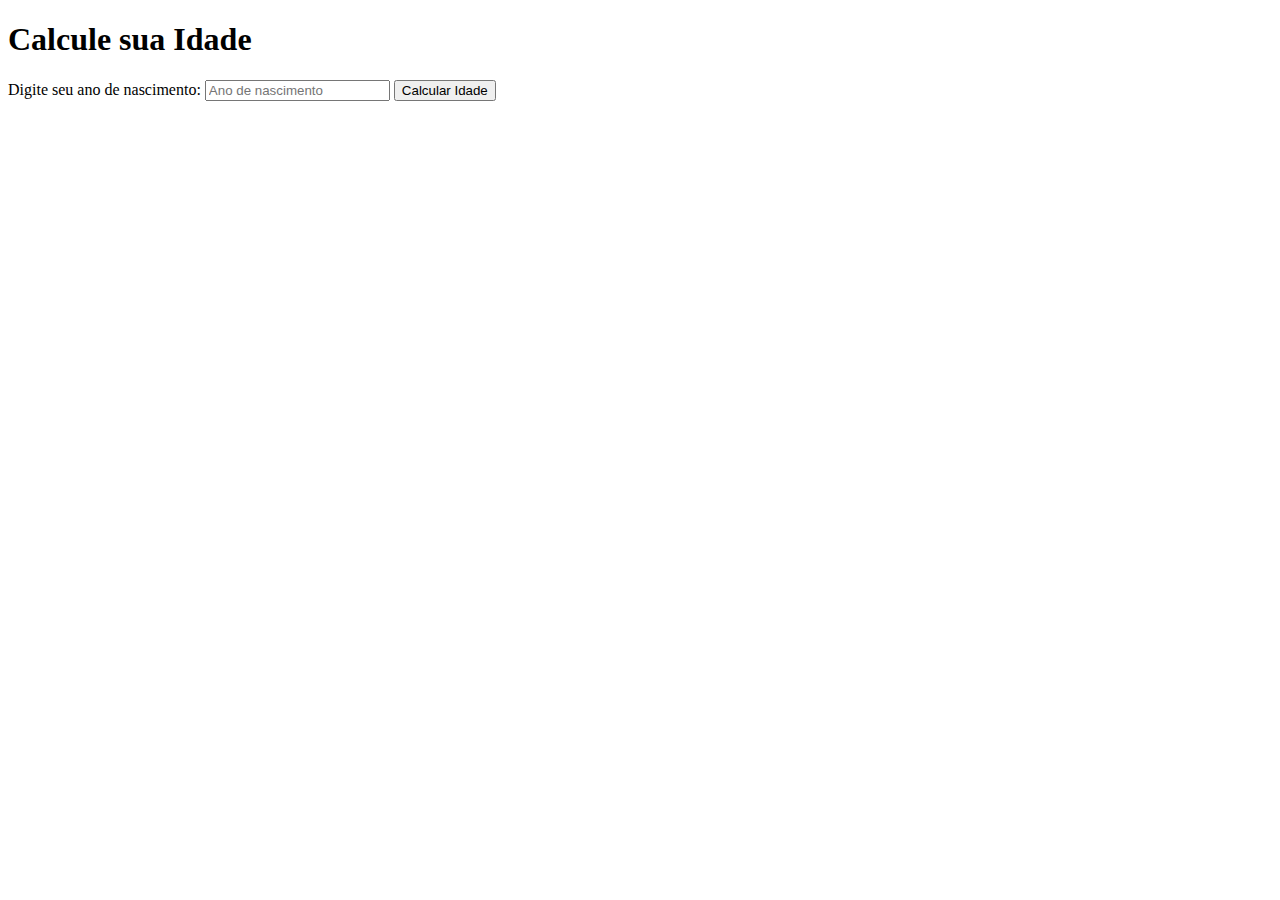
<file: Atividade 1/index.html>
<!DOCTYPE html>

<html lang="pt-br">

<head>

    <meta charset="UTF-8">
    <meta name="viewport" content="width=device-width, initial-scale=1.0">

    <title>Calculadora da sua Idade</title>
    <script src="script.js" defer></script>

</head>

<body>
    <h1>Calcule sua Idade</h1>
    <label for="nascimento">Digite seu ano de nascimento:</label>
    <input type="number" id="nascimento" placeholder="Ano de nascimento">
    <button onclick="calcular()">Calcular Idade</button>
    <p id="result"></p>

</body>
</html>
</file>
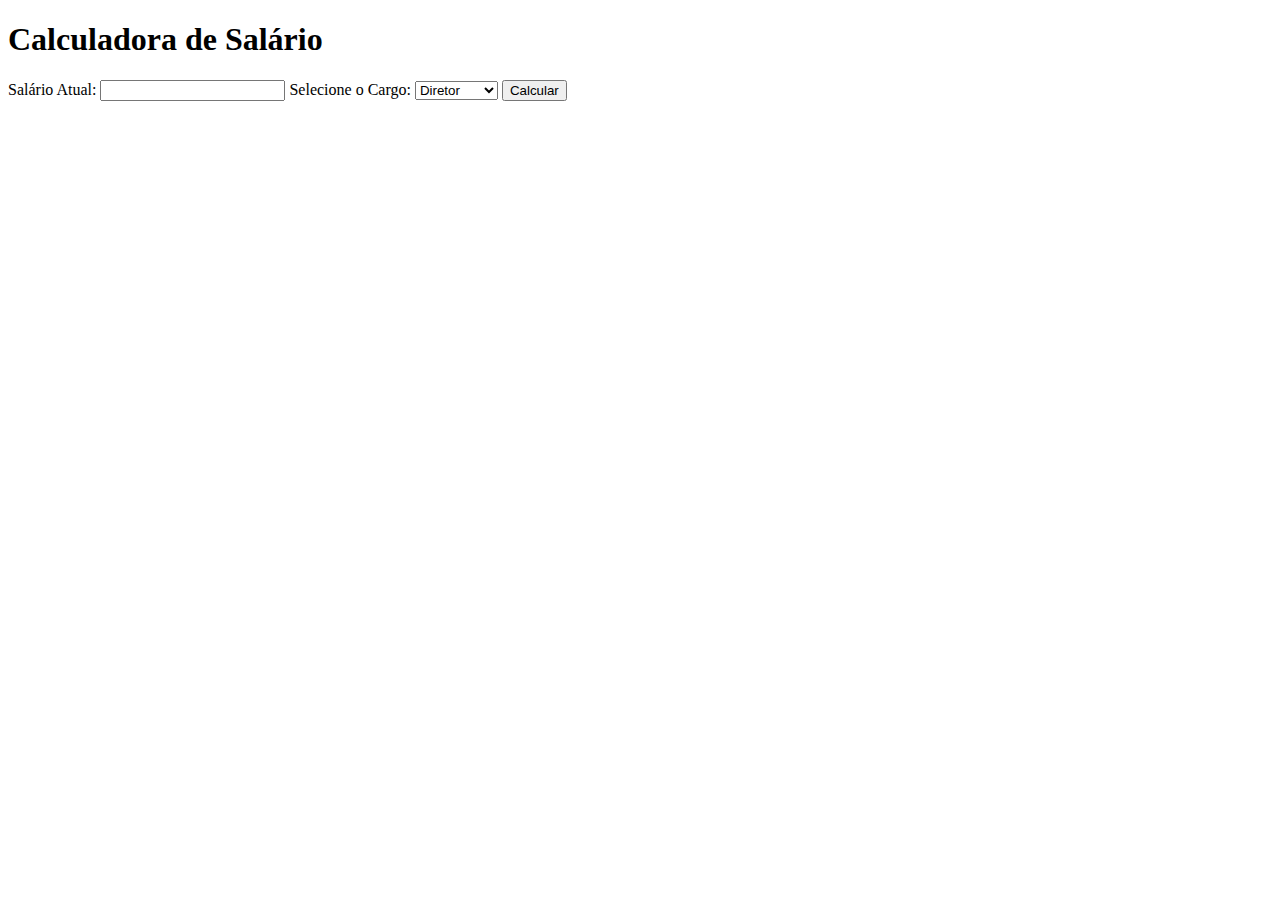
<file: Atividade 2/index.html>
<!DOCTYPE html>
<html lang="pt-BR">
<head>
    <meta charset="UTF-8">
    <meta name="viewport" content="width=device-width, initial-scale=1.0">
    <title>Calculadora de Salário</title>
</head>
<body>
    <h1>Calculadora de Salário</h1>
    
    <form id="formulario">
        <label for="salario">Salário Atual:</label>
        <input type="number" id="salario" required>
        
        <label for="cargo">Selecione o Cargo:</label>
        <select id="cargo" required>
            <option value="diretor">Diretor</option>
            <option value="secretario">Secretário</option>
            <option value="operador">Operador</option>
        </select>
        
        <button type="button" onclick="calcularSalario()">Calcular</button>
    </form>
    
    <p id="resultado"></p>

    <script src="script.js"></script>
</body>
</html>
</file>
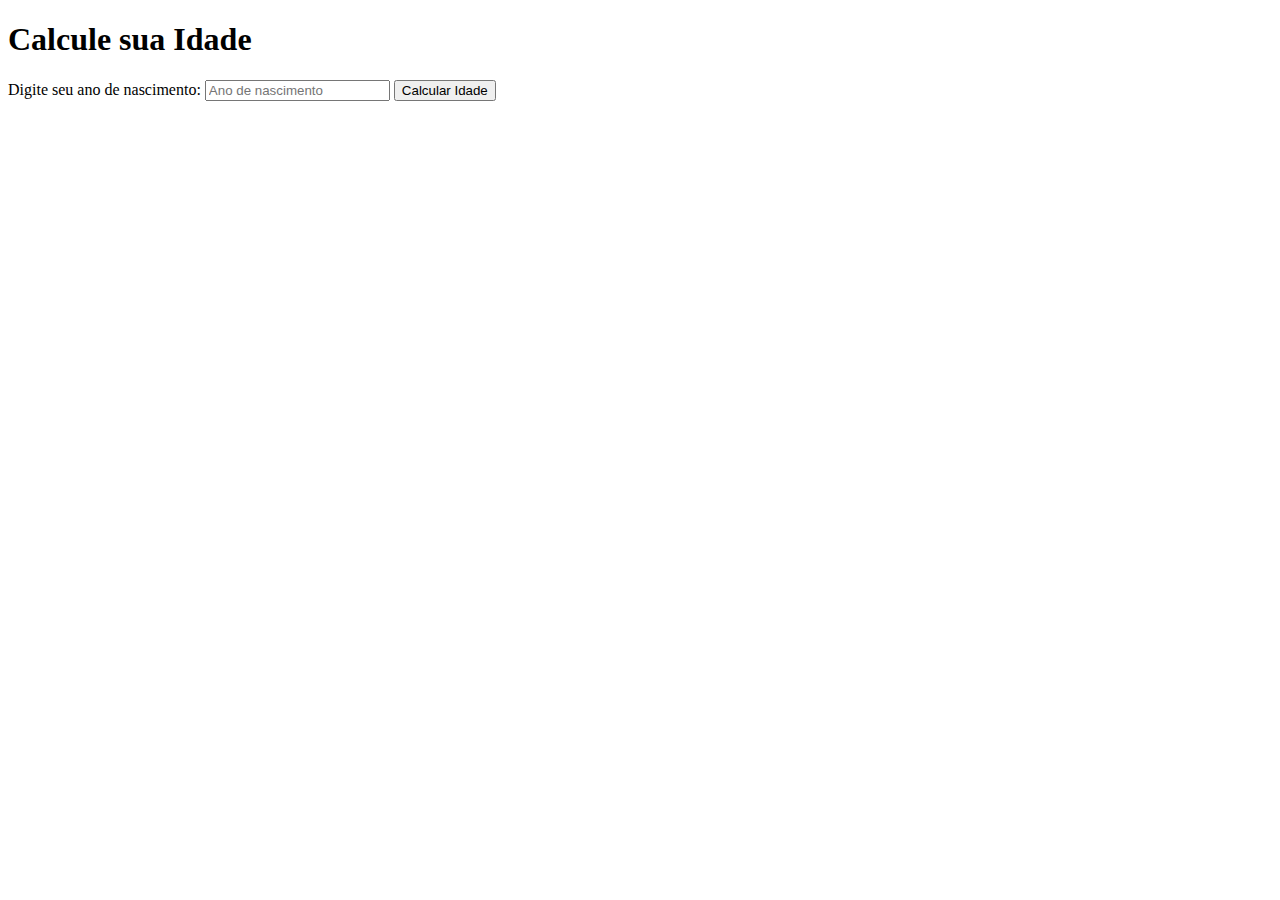
<file: Atvidade 1/index.html>
<!DOCTYPE html>

<html lang="pt-br">

<head>

    <meta charset="UTF-8">
    <meta name="viewport" content="width=device-width, initial-scale=1.0">

    <title>Calculadora da sua Idade</title>
    <script src="script.js" defer></script>

</head>

<body>
    <h1>Calcule sua Idade</h1>
    <label for="nascimento">Digite seu ano de nascimento:</label>
    <input type="number" id="nascimento" placeholder="Ano de nascimento">
    <button onclick="calcular()">Calcular Idade</button>
    <p id="result"></p>

</body>
</html>
</file>
